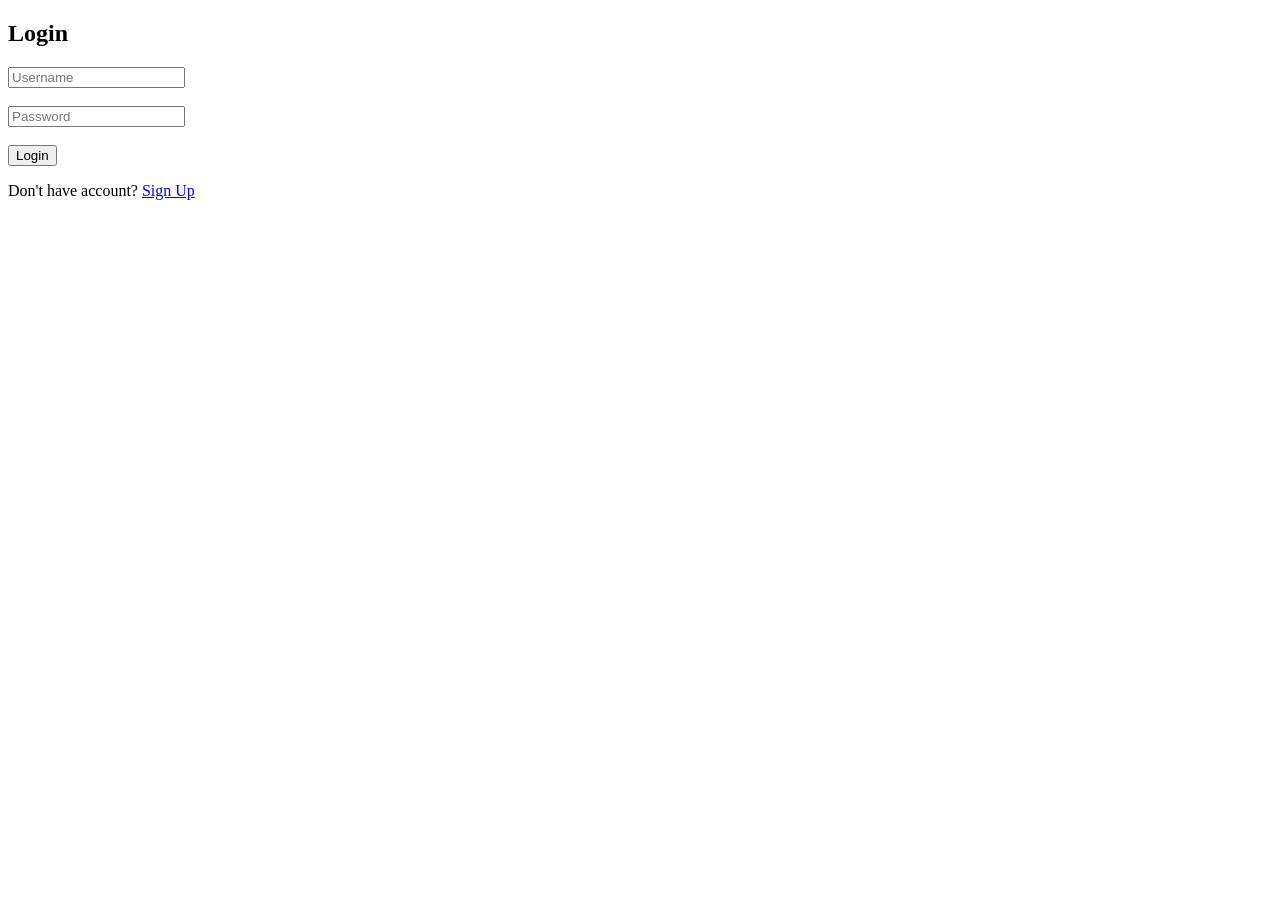
<file: index.html>
<!DOCTYPE html>
<html lang="en">
<head>
  <meta charset="UTF-8">
  <title>My Store</title>
  <link rel="stylesheet" href="style.css">
</head>
<body>

<header>
  <h1>🛒 My Store</h1>
  <a href="cart.html">
    <button id="cart-btn">Cart (0)</button>
    <button onclick="logout()">Logout</button>
  </a>
</header>

<div class="controls">
  <input type="text" id="search" placeholder="Search products...">
  
  <select id="filter">
    <option value="all">All</option>
    <option value="low">Price: Low → High</option>
    <option value="high">Price: High → Low</option>
  </select>
</div>

<div class="products" id="product-list"></div>

<script src="script.js"></script>
</body>
</html>
</file>
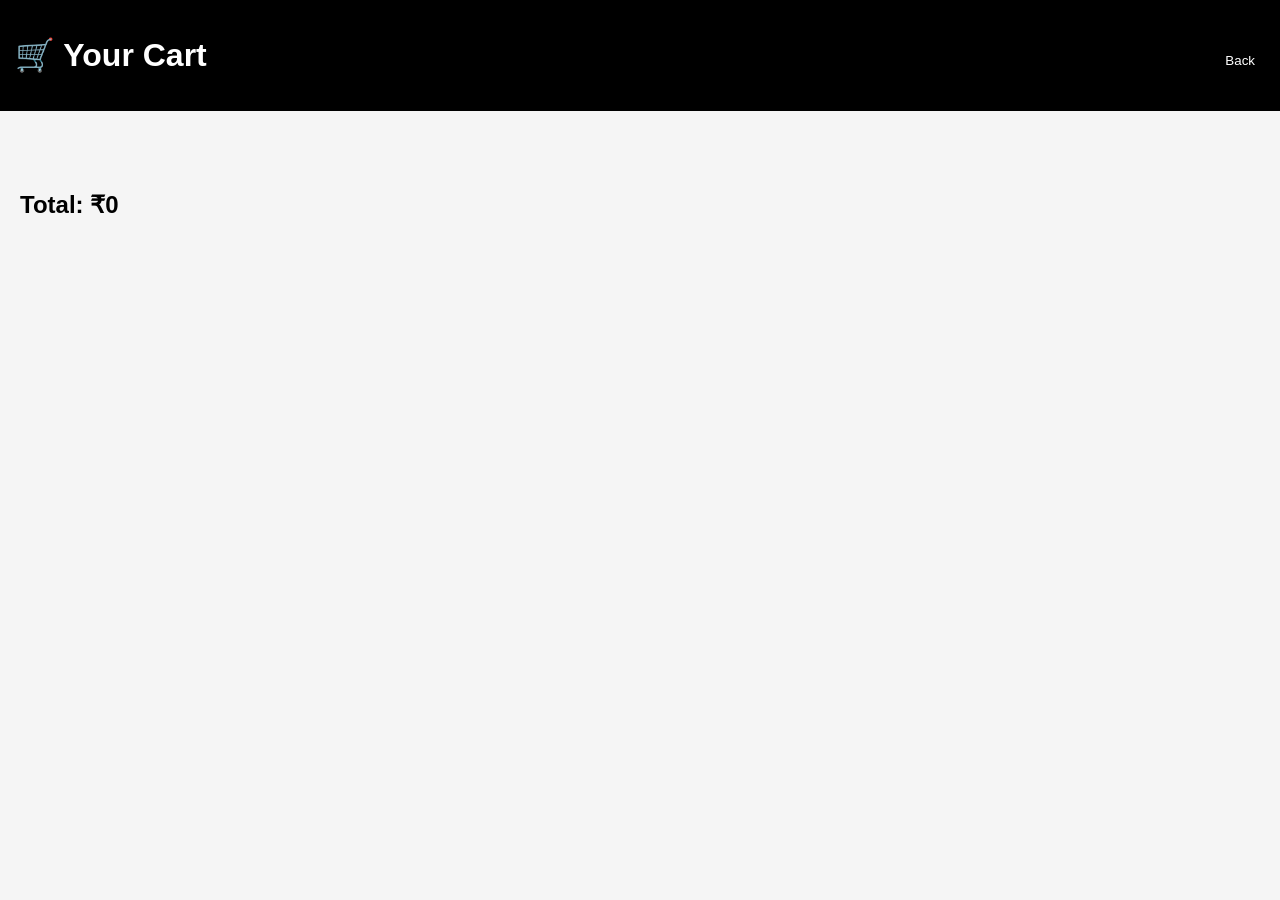
<file: cart.html>
<!DOCTYPE html>
<html lang="en">
<head>
  <meta charset="UTF-8">
  <title>Cart</title>
  <link rel="stylesheet" href="style.css">
</head>
<body>

<header>
  <h1>🛒 Your Cart</h1>
  <a href="index.html">
    <button>Back</button>
  </a>
</header>

<div class="products" id="cart-items"></div>
<h2 id="total" style="padding:20px;"></h2>

<script src="cart.js"></script>
</body>
</html>
</file>
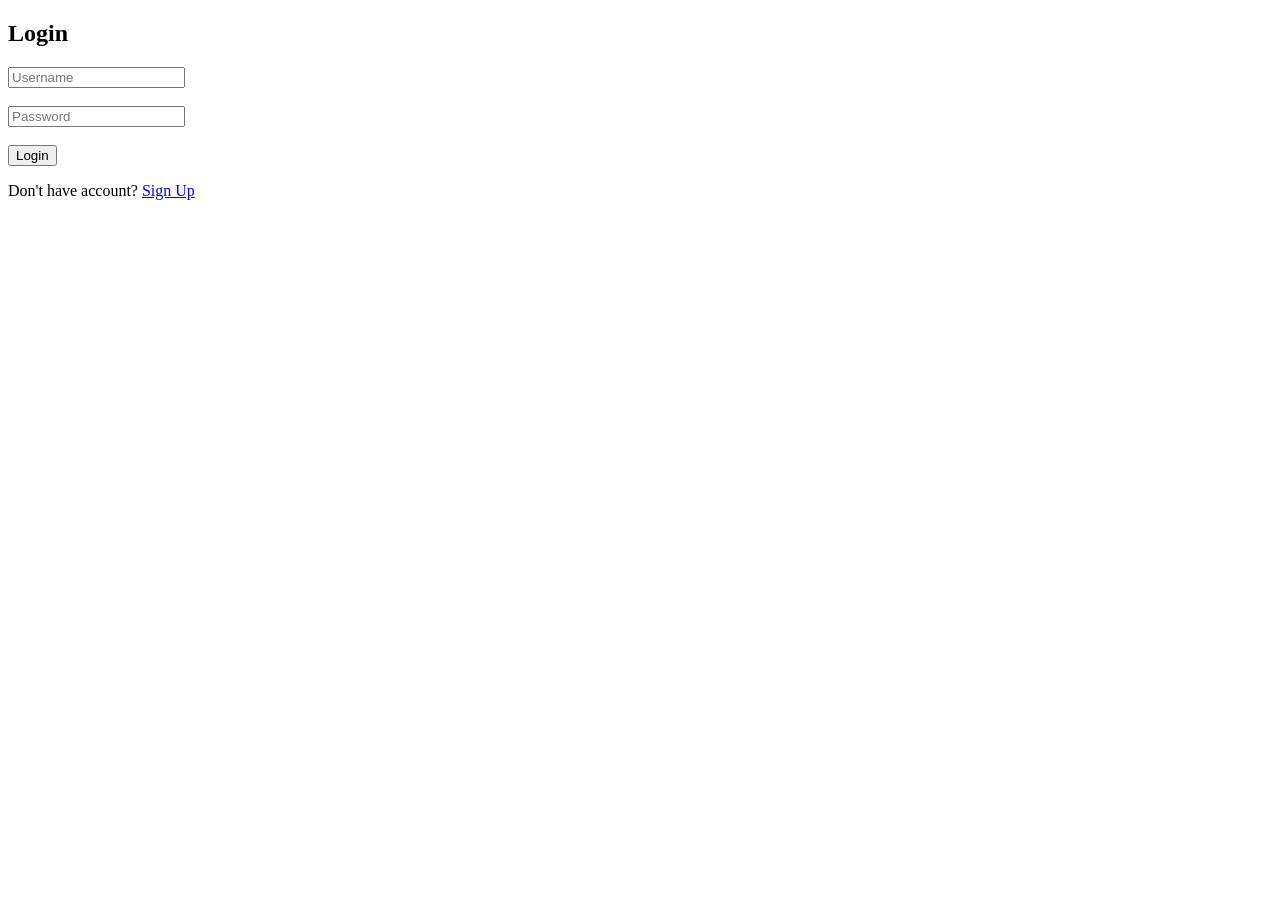
<file: login.html>
<!DOCTYPE html>
<html>
<head>
  <title>Login</title>
</head>
<body>

<h2>Login</h2>

<input type="text" id="username" placeholder="Username"><br><br>
<input type="password" id="password" placeholder="Password"><br><br>

<button onclick="login()">Login</button>

<p>Don't have account? <a href="signup.html">Sign Up</a></p>

<script src="auth.js"></script>
</body>
</html>
</file>
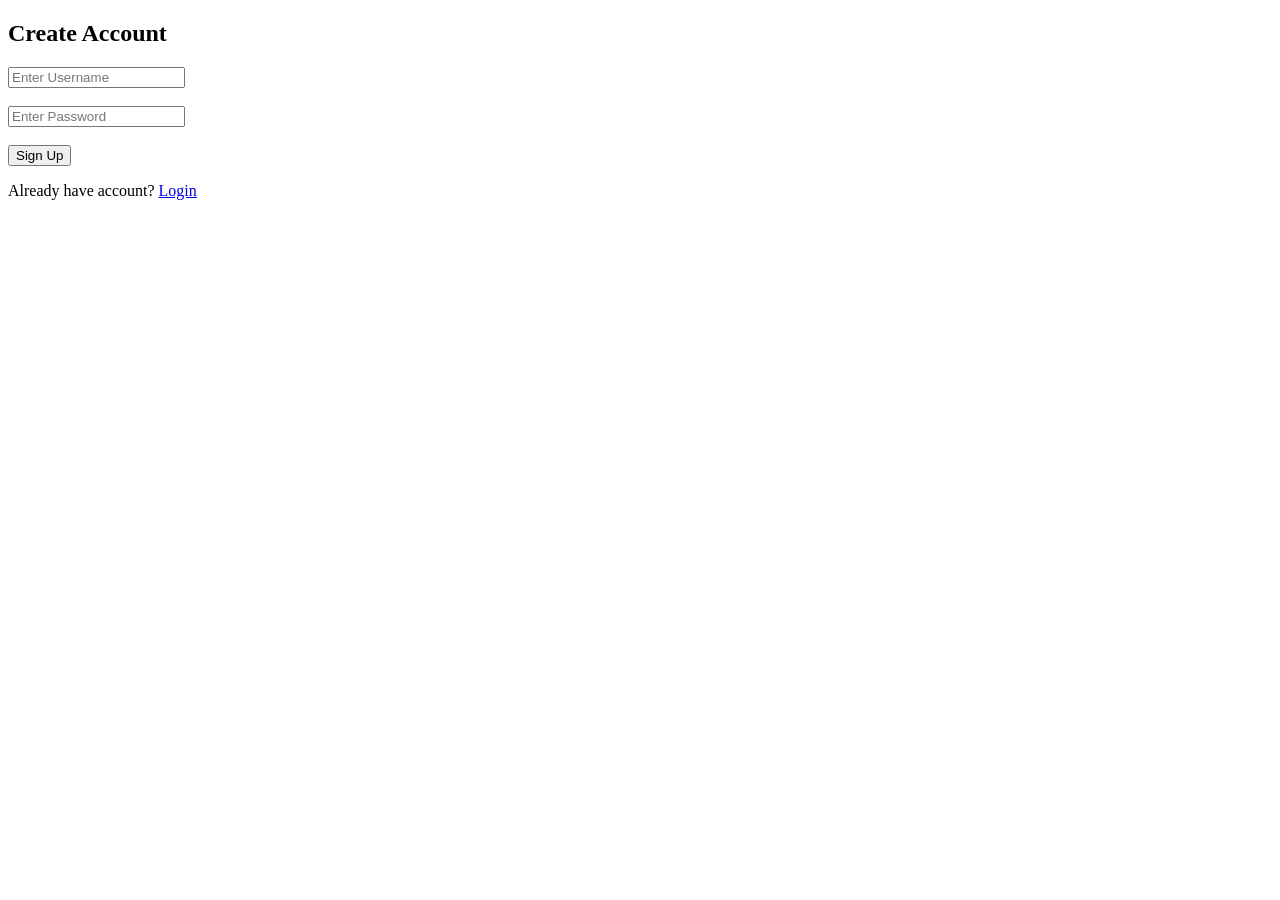
<file: signup.html>
<!DOCTYPE html>
<html>
<head>
  <title>Sign Up</title>
</head>
<body>

<h2>Create Account</h2>

<input type="text" id="username" placeholder="Enter Username"><br><br>
<input type="password" id="password" placeholder="Enter Password"><br><br>

<button onclick="signup()">Sign Up</button>

<p>Already have account? <a href="login.html">Login</a></p>

<script src="auth.js"></script>
</body>
</html>
</file>
<file: style.css>
body {
  margin: 0;
  font-family: Arial;
  background: #f5f5f5;
}

header {
  display: flex;
  justify-content: space-between;
  align-items: center;
  padding: 15px;
  background: black;
  color: white;
}

.controls {
  display: flex;
  gap: 10px;
  padding: 20px;
}

input, select {
  padding: 10px;
  border-radius: 5px;
  border: none;
}

.products {
  display: grid;
  grid-template-columns: repeat(auto-fit, minmax(250px, 1fr));
  gap: 20px;
  padding: 20px;
}

.card {
  background: white;
  padding: 15px;
  border-radius: 15px;
  text-align: center;
  transition: 0.3s;
}

.card:hover {
  transform: scale(1.05);
}

.card img {
  width: 100%;
  height: 180px;
  object-fit: cover;
}

button {
  padding: 10px;
  background: black;
  color: white;
  border: none;
  cursor: pointer;
  margin-top: 10px;
}
</file>
